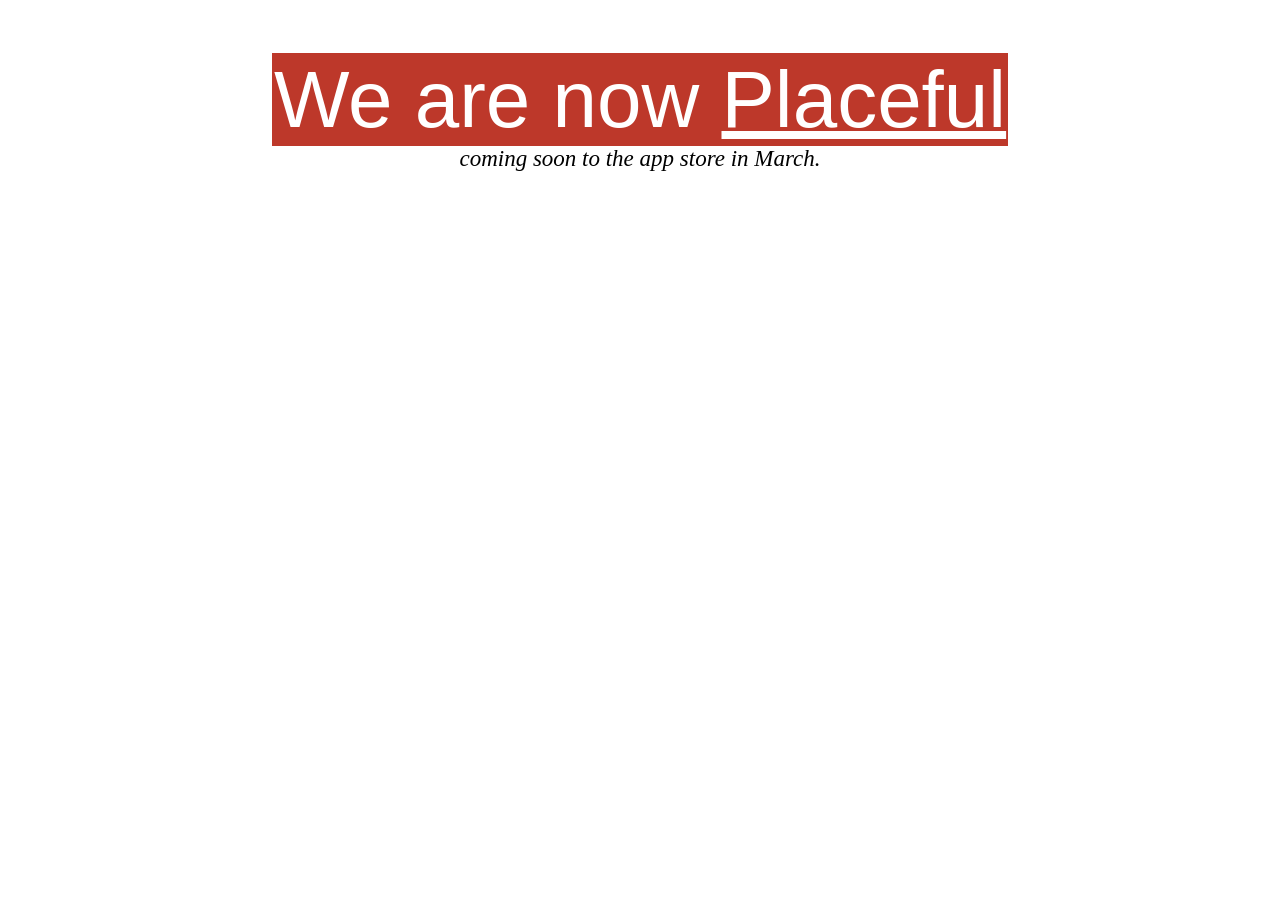
<file: server/views/index.html>
<!DOCTYPE html>
<html>

<head>
  <meta charset="utf-8">
  <title>DEALSBOX is now Placeful</title>

  <style media="screen">
    h1 {
      font-size: 5rem;
      font-family: sans-serif;
      font-weight: normal;
      text-align: center;
      color: white;
    }
    
    a {
      color: white;
    }
    
    span {
      background: #bd382a;
      padding: 2px;
    }
    
    p {
      text-align: center;
      font-size: 23px;
      font-style: italic;
      position: relative;
      top: -53px;
    }
  </style>
</head>

<body>

  <h1>
    <span>We are now <a href="http://placeful.co">Placeful</a></span></p>
    </h1>
  <p>
    coming soon to the app store in March.
  </p>

</body>

</html>
</file>
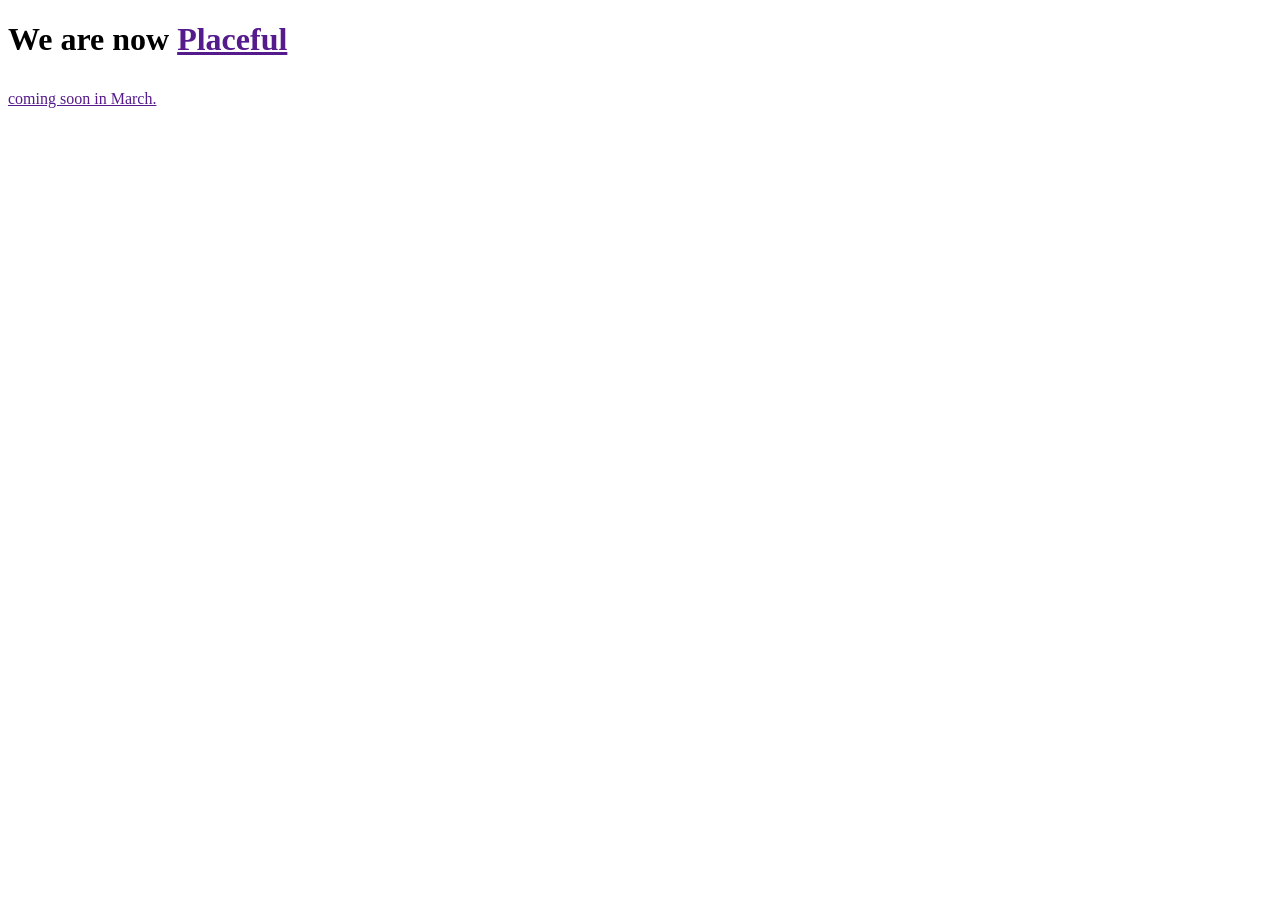
<file: server/views/index2.html>
<!DOCTYPE html>
<html>

<head>
  <meta charset="utf-8">
  <title>DEALSBOX is now Placeful</title>
</head>

<body>

  <h1>
    We are now <a href="">Placeful</p>
    </h1>
  <p>
    coming soon in March.
  </p>

</body>

</html>
</file>
